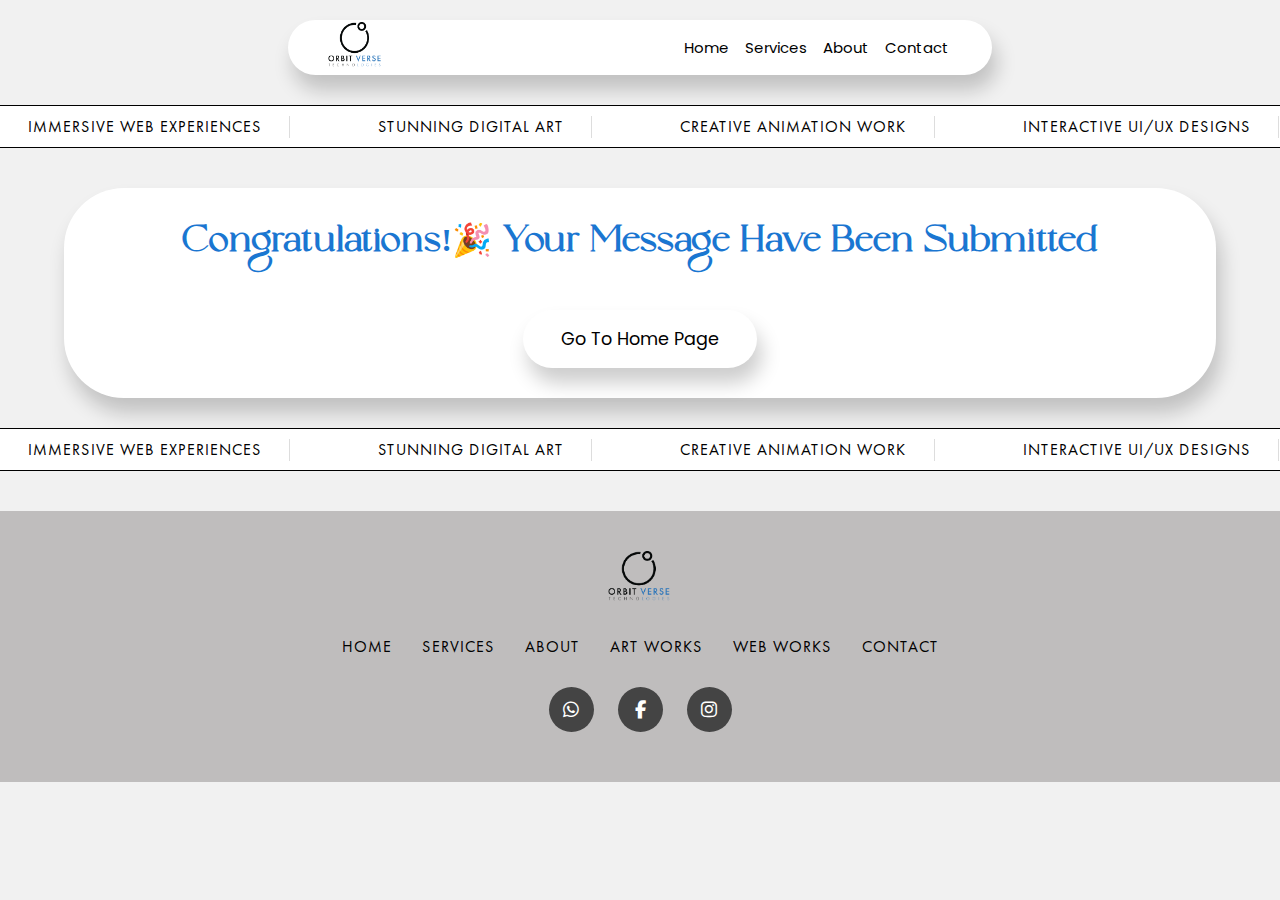
<file: submitted.html>
<!DOCTYPE html>
<html lang="en">
<head>
    <meta charset="UTF-8">
    <meta name="viewport" content="width=device-width, initial-scale=1.0">
    <title>Orbit Verse Technologies</title>
    <link rel="icon" type="image/png" href="images/logowhite.png">

    <link rel="stylesheet" href="style.css">
    <link rel="stylesheet" href="https://cdnjs.cloudflare.com/ajax/libs/font-awesome/6.4.2/css/all.min.css">
    <style>
        .submit{
            width: 90%;
            height: 100%;
            display: flex;
            justify-content: center;
            align-items: center;
            flex-direction: column;
            margin-left: 5%;
            padding-top: 30px;
            padding-bottom: 30px;
            margin-bottom: 30px;
             border-radius: 60px;
    box-shadow: 5px 15px 20px  rgba(0,0,0,0.2);
    background-color: #fff;
        }
        .text{
            font-family: 'kugile';
              color: #1A76D1;
            
        }
    </style>
</head>
<body>
  <div id="preloader">
    <div class="orbit-preloader">
      <div class="orbit-center"></div>
      <div class="orbit-ring"></div>
      <div class="orbit-dot"></div>
    </div>
  </div>
 <div class="container">
  <div class="nav">
    <div class="logo">
    <a href="index.html"><img src="images/logoblack.png" alt=""></a>
    </div>
    <div class="menu">
        <ul>
      <li><a href="index.html">Home</a></li>
      <li><a href="index.html">Services</a></li>
      <li><a href="index.html">About</a></li>
      <li><a href="index.html">Contact</a></li>
        </ul>
    </div>
    <button class="hamburger" aria-label="Open menu">
      <span></span>
      <span></span>
      <span></span>
    </button>
 </div>

<!-- Mobile Menu Sidebar -->
<div class="mobile-menu" id="mobileMenu">
  <button class="close-menu" aria-label="Close menu">&times;</button>
  <ul>
    <li><a href="index.html"><strong>Home</strong></a></li>
    <li><a href="index.html">Services</a></li>
    <li><a href="index.html">About</a></li>
    <li><a href="index.html">Contact</a></li>
  </ul>
</div>
        <div class="custom-marquee">
           <div class="marquee-inner">
               <span>IMMERSIVE WEB EXPERIENCES</span>
               <span>STUNNING DIGITAL ART</span>
               <span>CREATIVE ANIMATION WORK</span>
               <span>INTERACTIVE UI/UX DESIGNS</span>
               <span>HIGH-PERFORMANCE WEBSITES</span>
               <span>FUTURISTIC SOFTWARE SOLUTIONS</span>
             
               <!-- Repeat for smooth loop -->
               <span>IMMERSIVE WEB EXPERIENCES</span>
               <span>STUNNING DIGITAL ART</span>
               <span>CREATIVE ANIMATION WORK</span>
               <span>INTERACTIVE UI/UX DESIGNS</span>
               <span>HIGH-PERFORMANCE WEBSITES</span>
               <span>FUTURISTIC SOFTWARE SOLUTIONS</span>
             </div>
             
         </div>

       <div class="submit">
        <div class="text">
            <h1>Congratulations!🎉 Your Message Have Been Submitted</h1>
        </div>
        <div class="btn"><a href="index.html">Go To Home Page</a></div>
       </div>



        <div class="custom-marquee">
            <div class="marquee-inner">
                <span>IMMERSIVE WEB EXPERIENCES</span>
                <span>STUNNING DIGITAL ART</span>
                <span>CREATIVE ANIMATION WORK</span>
                <span>INTERACTIVE UI/UX DESIGNS</span>
                <span>HIGH-PERFORMANCE WEBSITES</span>
                <span>FUTURISTIC SOFTWARE SOLUTIONS</span>
              
                <!-- Repeat for smooth loop -->
                <span>IMMERSIVE WEB EXPERIENCES</span>
                <span>STUNNING DIGITAL ART</span>
                <span>CREATIVE ANIMATION WORK</span>
                <span>INTERACTIVE UI/UX DESIGNS</span>
                <span>HIGH-PERFORMANCE WEBSITES</span>
                <span>FUTURISTIC SOFTWARE SOLUTIONS</span>
              </div>
              
          </div>
          
          <footer class="footer">
            <div class="footer-container">
                <!-- Logo/Brand -->
                <a href="index.html" class="footer-logo">
                    <img src="images/logoblack.png" alt="">
                </a>
      
                <!-- Navigation Menu -->
                <nav class="footer-nav">
                    <ul>
                        <li><a href="index.html">Home</a></li>
                        <li><a href="index.html">Services</a></li>
                        <li><a href="index.html">About</a></li>
                        <li><a href="artWork.html">Art Works</a></li>
                        <li><a href="webWork.html">Web Works</a></li>
                        <li><a href="index.html">Contact</a></li>
                    </ul>
                </nav>
      
                <!-- Social Media Icons -->
                <div class="social-icons">
                  <a href="http://wa.me/923323866931" aria-label="WhatsApp" target="_blank"><i class="fab fa-whatsapp"></i></a>
                  <a href="https://www.facebook.com/share/19CyMiGGYd/" aria-label="Facebook" target="_blank"><i class="fab fa-facebook-f"></i></a>
                  <a href="https://www.instagram.com/ov_technologies_?igsh=OGljN3Q0Z2V3bzZ1" aria-label="Instagram" target="_blank"><i class="fab fa-instagram"></i></a>
              </div>
            </div>
        </footer>
         </div>
         <script src="script.js"></script>
         <script>
window.addEventListener('load', function() {
  const preloader = document.getElementById('preloader');
  setTimeout(() => {
    preloader.classList.add('fade-out');
    setTimeout(() => {
      preloader.style.display = 'none';
    }, 700);
  }, 700);
});
</script>
</body>
</html>
</file>
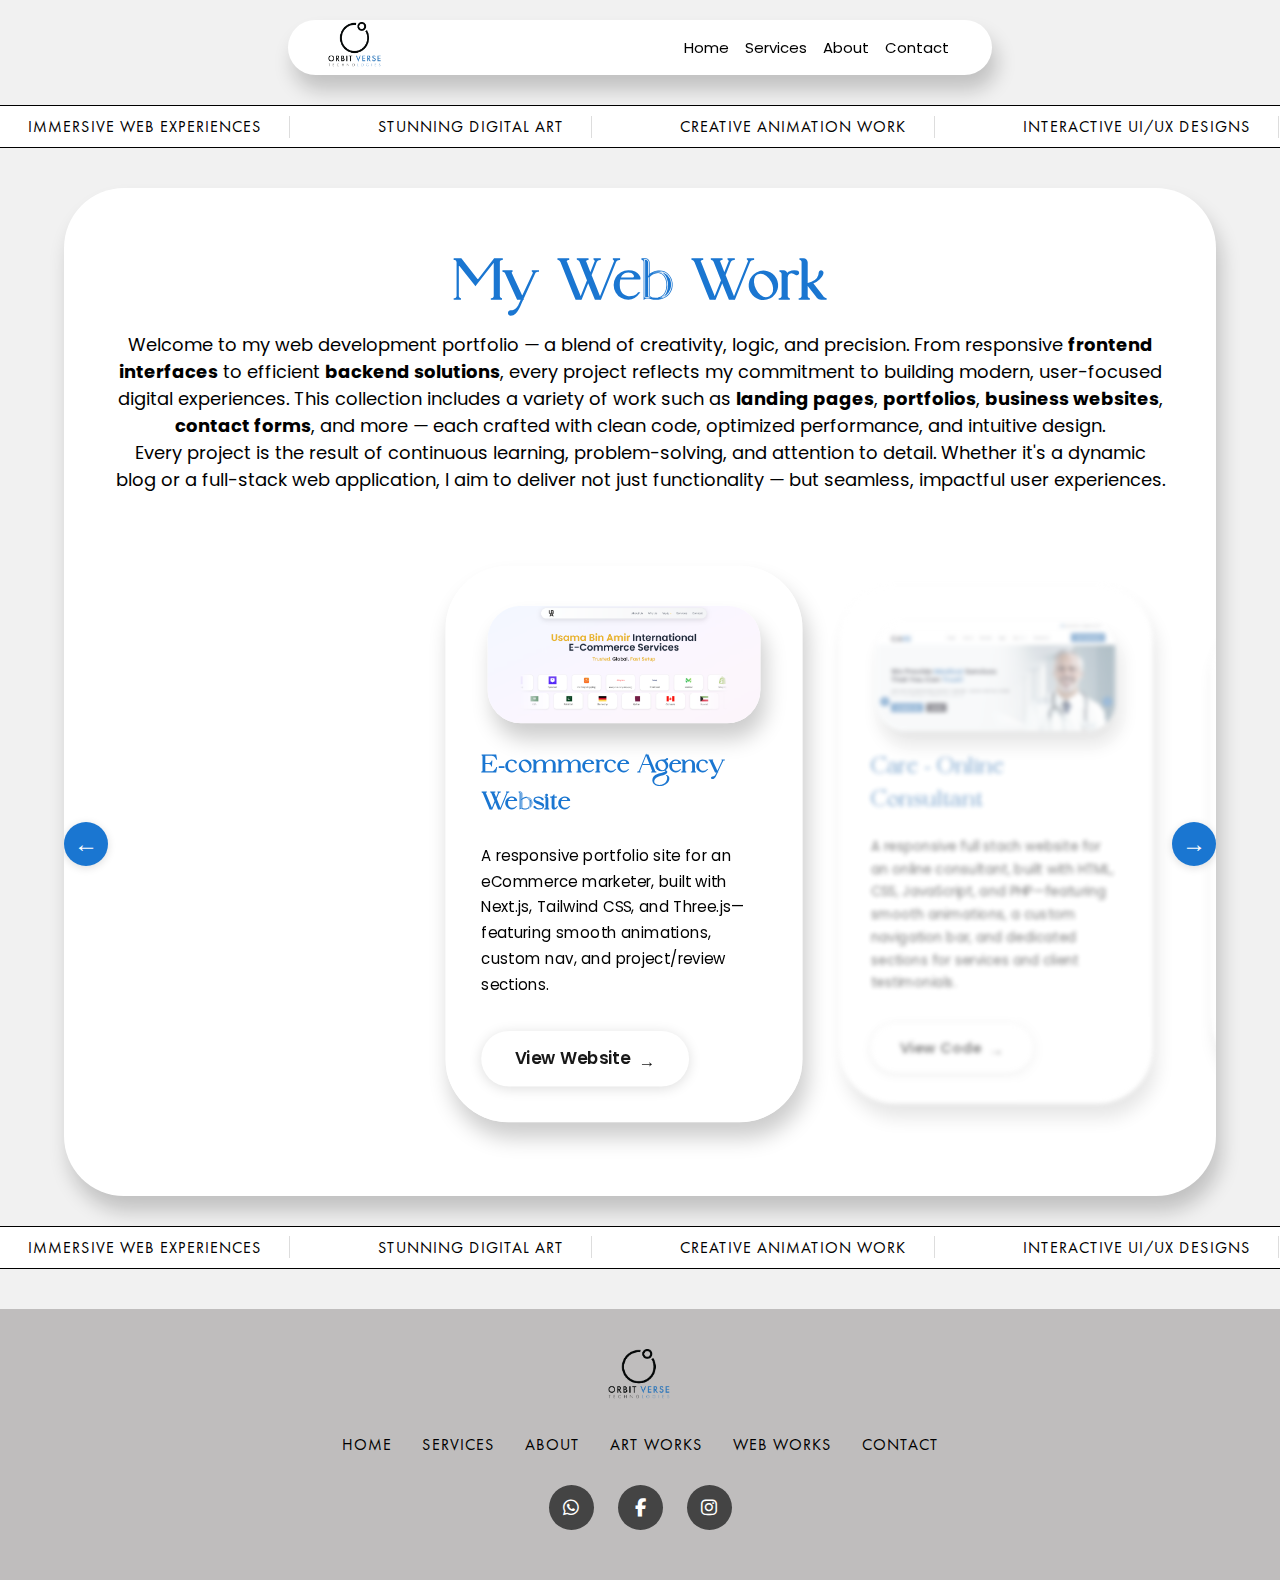
<file: webWork.html>
<!DOCTYPE html>
<html lang="en">
<head>
    <meta charset="UTF-8">
    <meta name="viewport" content="width=device-width, initial-scale=1.0">
    <title>Orbit Verse Technologies</title>
    <link rel="icon" type="image/png" href="images/logoblack.png">
    <link rel="stylesheet" href="style.css">
    <link rel="stylesheet" href="https://cdnjs.cloudflare.com/ajax/libs/font-awesome/6.4.2/css/all.min.css">
    <style>
        .art-content{
          text-align:center;
          padding:30px 50px;
        }
        .art-content h2{
          font-family:"kugile";
          font-size:50px;
          color: #1A76D1;
        }
        .art-content p{
          font-family:'Poppins',sans-serif;
          font-size: 18px;
        }
        .web{
            width: 90%;
            height: 100%;
            display: flex;
            justify-content: center;
            align-items: center;
            flex-direction: column;
            margin-left: 5%;
            padding-top: 30px;
            padding-bottom: 30px;
            margin-bottom: 30px;
             border-radius: 60px;
             overflow-x: hidden;
    box-shadow: 5px 15px 20px  rgba(0,0,0,0.2);
    background-color: #fff;
        }
        .text{
            font-family: 'kugile';
              color: #1A76D1;
        }
        /* Web Card Styles (restored) */
        .web-card {
          background: rgba(255, 255, 255, 0.92);
          border-radius: 60px;
          box-shadow: 5px 15px 20px  rgba(0,0,0,0.2);
          padding: 36px 32px 32px 32px;
          max-width: 360px;
          min-width: 280px;
          width: 100%;
          height: auto;
          margin: 40px 0;
          color: #000;
          position: relative;
          border: 2px solid rgba(255,255,255,0.08);
          font-family: 'Poppins', Arial, sans-serif;
          display: flex;
          flex-direction: column;
          align-items: center;
        }
        .web-card-image {
          width: 100%;
          display: flex;
          justify-content: center;
          align-items: center;
          margin-bottom: 24px;
        }
        .web-card-img {
          width: 100%;
          max-width: 260px;
          border-radius: 32px;
          box-shadow: 5px 15px 20px  rgba(0,0,0,0.2);
        }
        .web-card-title {
          font-size: 1.30rem;
          font-weight: 700;
          margin-bottom: 18px;
          font-family: 'kugile';
          text-align: left;
          color: #1A76D1;
        }
        .web-card-desc {
          font-size: 0.9rem;
          color: #000;
          margin-bottom: 32px;
          text-align: left;
        }
        .web-card-btn {
          display: inline-flex;
          align-items: center;
          background: #fff;
          color: #181818;
          font-size: 1rem;
          font-weight: 600;
          border: none;
          border-radius: 32px;
          padding: 14px 32px;
          text-decoration: none;
          box-shadow: 0 2px 12px 0 #0002;
          transition: background 0.2s, color 0.2s, box-shadow 0.2s;
          cursor: pointer;
        }
        .web-card-btn:hover {
          background: #1A76D1;
          color: #fff;
          box-shadow: 0 4px 24px 0 #1A76D1aa;
        }
        /* Carousel Styles (keep blur/focus effect) */
        .web-carousel {
          position: relative;
          width: 100%;
          display: flex;
          justify-content: center;
          align-items: center;
          min-height: 500px;
          margin: 0 auto;
          overflow: visible;
        }
        .web-card-track {
          display: flex;
          align-items: center;
          transition: transform 0.5s cubic-bezier(.77,0,.18,1);
          gap: 32px;
        }
        .web-card {
          flex: 0 0 340px;
          opacity: 0.5;
          filter: blur(2.5px) grayscale(30%);
          transform: scale(0.92);
          transition: opacity 0.4s, filter 0.4s, transform 0.4s;
          z-index: 1;
          pointer-events: none;
        }
        .web-card.active {
          opacity: 1;
          filter: none;
          transform: scale(1.05);
          z-index: 2;
          pointer-events: auto;
        }
        .carousel-btn {
          position: absolute;
          top: 50%;
          transform: translateY(-50%);
          background: #1A76D1;
          color: #fff;
          border: none;
          border-radius: 50%;
          width: 44px;
          height: 44px;
          font-size: 1.5rem;
          cursor: pointer;
          z-index: 10;
          box-shadow: 0 2px 8px #0002;
          transition: background 0.2s;
        }
        .carousel-btn.prev { left: 0; }
        .carousel-btn.next { right: 0; }
        .carousel-btn:hover { background: #0b223d; }
        /* Tablet Styles */
@media (max-width: 768px) {
    .web-card {
        flex: 0 0 280px;
        max-width: 280px;
        padding: 25px 20px;
    }

    .web-card-img {
        max-width: 220px;
    }

    .web-card-title {
        font-size: 1.1rem;
    }

    .web-card-desc {
        font-size: 0.85rem;
    }

    .web-card-btn {
        font-size: 0.9rem;
        padding: 10px 20px;
    }
}

/* Mobile Styles */
@media (max-width: 600px) {
    .web-card {
        flex: 0 0 240px;
        max-width: 240px;
        padding: 20px 15px;
        border-radius: 25px;
    }

    .web-card-img {
        max-width: 180px;
        border-radius: 20px;
    }

    .web-card-title {
        font-size: 1rem;
        margin-bottom: 12px;
    }

    .web-card-desc {
        font-size: 0.8rem;
        margin-bottom: 20px;
    }

    .web-card-btn {
        font-size: 0.85rem;
        padding: 10px 18px;
        border-radius: 20px;
    }
}

/* Below 425px (e.g. 375px, 360px phones) */
@media (max-width: 425px) {
    .web-card {
      margin-left: 5px;
        flex: 0 0 200px;
        max-width: 200px;
        padding: 14px 10px;
        border-radius: 20px;
    }

    .web-card-img {
        max-width: 150px;
        border-radius: 15px;
    }

    .web-card-title {
        font-size: 0.9rem;
        margin-bottom: 10px;
    }

    .web-card-desc {
        font-size: 0.75rem;
        margin-bottom: 15px;
    }

    .web-card-btn {
        font-size: 0.75rem;
        padding: 8px 14px;
        border-radius: 16px;
    }
}

/* Below 360px (e.g. iPhone SE or very small Androids) */
@media (max-width: 360px) {
    .web-card {
        flex: 0 0 180px;
        max-width: 180px;
        padding: 12px 8px;
    }

    .web-card-img {
        max-width: 130px;
        border-radius: 12px;
    }

    .web-card-title {
        font-size: 0.8rem;
    }

    .web-card-desc {
        font-size: 0.7rem;
    }

    .web-card-btn {
        font-size: 0.7rem;
        padding: 7px 12px;
    }
}
@media (max-width: 320px) {
    .web-card {
        flex: 0 0 170px;
        max-width: 170px;
        padding: 10px 8px;
        border-radius: 18px;
    }

    .web-card-img {
        max-width: 120px;
        border-radius: 12px;
    }

    .web-card-title {
        font-size: 0.8rem;
    }

    .web-card-desc {
        font-size: 0.68rem;
    }

    .web-card-btn {
        font-size: 0.7rem;
        padding: 7px 12px;
        border-radius: 15px;
    }

    .carousel-btn {
        width: 28px;
        height: 28px;
        font-size: 0.75rem;
    }

    .carousel-btn.prev { left: 2px; }
    .carousel-btn.next { right: 2px; }
}


    </style>
</head>
<body>
  <div id="preloader">
    <div class="orbit-preloader">
      <div class="orbit-center"></div>
      <div class="orbit-ring"></div>
      <div class="orbit-dot"></div>
    </div>
  </div>
 <div class="container">
  <div class="nav">
    <div class="logo">
    <a href="index.html"><img src="images/logoblack.png" alt=""></a>
    </div>
    <div class="menu">
        <ul>
      <li><a href="index.html">Home</a></li>
      <li><a href="index.html">Services</a></li>
      <li><a href="index.html">About</a></li>
      <li><a href="index.html">Contact</a></li>
        </ul>
    </div>
    <button class="hamburger" aria-label="Open menu">
      <span></span>
      <span></span>
      <span></span>
    </button>
 </div>

<!-- Mobile Menu Sidebar -->
<div class="mobile-menu" id="mobileMenu">
  <button class="close-menu" aria-label="Close menu">&times;</button>
  <ul>
    <li><a href="index.html"><strong>Home</strong></a></li>
    <li><a href="index.html">Services</a></li>
    <li><a href="index.html">About</a></li>
    <li><a href="index.html">Contact</a></li>
  </ul>
</div>
        <div class="custom-marquee">
           <div class="marquee-inner">
               <span>IMMERSIVE WEB EXPERIENCES</span>
               <span>STUNNING DIGITAL ART</span>
               <span>CREATIVE ANIMATION WORK</span>
               <span>INTERACTIVE UI/UX DESIGNS</span>
               <span>HIGH-PERFORMANCE WEBSITES</span>
               <span>FUTURISTIC SOFTWARE SOLUTIONS</span>
             
               <!-- Repeat for smooth loop -->
               <span>IMMERSIVE WEB EXPERIENCES</span>
               <span>STUNNING DIGITAL ART</span>
               <span>CREATIVE ANIMATION WORK</span>
               <span>INTERACTIVE UI/UX DESIGNS</span>
               <span>HIGH-PERFORMANCE WEBSITES</span>
               <span>FUTURISTIC SOFTWARE SOLUTIONS</span>
             </div>
             
         </div>

    <div class="web">
    <div class="art-content">
            <h2>My Web Work</h2>
            <p>
  Welcome to my web development portfolio — a blend of creativity, logic, and precision. From responsive <strong>frontend interfaces</strong> to efficient <strong>backend solutions</strong>, every project reflects my commitment to building modern, user-focused digital experiences. This collection includes a variety of work such as <strong>landing pages</strong>, <strong>portfolios</strong>, <strong>business websites</strong>, <strong>contact forms</strong>, and more — each crafted with clean code, optimized performance, and intuitive design.
</p>
<p>
  Every project is the result of continuous learning, problem-solving, and attention to detail. Whether it's a dynamic blog or a full-stack web application, I aim to deliver not just functionality — but seamless, impactful user experiences.
</p>


            </div>
      <div class="web-carousel">
        <div class="web-card-track">
          <div class="web-card">
            <div class="web-card-image">
              <!-- Placeholder for screenshot -->
              <img src="images/UBA.png" alt="Project Screenshot" class="web-card-img">
            </div>
            <div class="web-card-content">
              <h2 class="web-card-title">E-commerce Agency Website</h2>
              <p class="web-card-desc">
              A responsive portfolio site for an eCommerce marketer, built with Next.js, Tailwind CSS, and Three.js—featuring smooth animations, custom nav, and project/review sections.
              </p>
              <a href="https://uba-portfolio.vercel.app/" class="web-card-btn">View Website <span style="margin-left:8px;display:inline-block;transform:translateY(2px);">&rarr;</span></a>
            </div>
          </div>

          <div class="web-card">
            <div class="web-card-image">
              <!-- Placeholder for screenshot -->
              <img src="images/care.png" alt="Project Screenshot" class="web-card-img">
            </div>
            <div class="web-card-content">
              <h2 class="web-card-title">Care - Online Consultant</h2>
              <p class="web-card-desc">
              A responsive full stach website for an online consultant, built with HTML, CSS, JavaScript, and PHP—featuring smooth animations, a custom navigation bar, and dedicated sections for services and client testimonials.             </p>
              <a href="https://github.com/shehrozkhan04/care" class="web-card-btn">View Code <span style="margin-left:8px;display:inline-block;transform:translateY(2px);">&rarr;</span></a>
            </div>
          </div>

          <div class="web-card">
            <div class="web-card-image">
              <!-- Placeholder for screenshot -->
              <img src="images/Shayan.png" alt="Project Screenshot" class="web-card-img">
            </div>
            <div class="web-card-content">
              <h2 class="web-card-title">Developer Portfolio</h2>
              <p class="web-card-desc">
              A responsive developer portfolio built with Next.js, React, TypeScript, and Three.js—featuring smooth animations, a custom navigation bar, and sections for projects, skills, and contact.
              </p>
              <a href="https://portfolio-devshayan.vercel.app/" class="web-card-btn">View Website <span style="margin-left:8px;display:inline-block;transform:translateY(2px);">&rarr;</span></a>
            </div>
          </div>

          <div class="web-card">
            <div class="web-card-image">
              <!-- Placeholder for screenshot -->
              <img src="images/bindle.png" alt="Project Screenshot" class="web-card-img">
            </div>
            <div class="web-card-content">
              <h2 class="web-card-title">Bindle - Online Connection</h2>
              <p class="web-card-desc">
              A responsive online connection platform built with Next.js, React, and Tailwind CSS—featuring a modern UI, custom navigation, and sections for user profiles, messaging, and real-time interactions.          </p>
              <a href="https://my-bindle-delta.vercel.app/" class="web-card-btn">View Website <span style="margin-left:8px;display:inline-block;transform:translateY(2px);">&rarr;</span></a>
            </div>
          </div>
          <div class="web-card">
            <div class="web-card-image">
              <!-- Placeholder for screenshot -->
              <img src="images/next.jpg" alt="Project Screenshot" class="web-card-img">
            </div>
            <div class="web-card-content">
              <h2 class="web-card-title">Next.JS BLOG</h2>
              <p class="web-card-desc">
              A fast and responsive blog website built with Next.js—featuring dynamic routing, markdown support, and a clean, minimal design for seamless reading.            </p>
              <a href="https://blog-web-shayan.vercel.app/" class="web-card-btn">View Website <span style="margin-left:8px;display:inline-block;transform:translateY(2px);">&rarr;</span></a>
            </div>
          </div>

          <div class="web-card">
            <div class="web-card-image">
              <!-- Placeholder for screenshot -->
              <img src="images/alexa.png" alt="Project Screenshot" class="web-card-img">
            </div>
            <div class="web-card-content">
              <h2 class="web-card-title">Alexa - The Virtual Assisstant</h2>
              <p class="web-card-desc">
              A responsive virtual assistant website built with HTML, CSS, and JavaScript—featuring a clean UI, voice-enabled chatbot, and sections for services, about, and contact.             </p>
              <a href="https://alexa-virtual-assitant.vercel.app/" class="web-card-btn">View Website <span style="margin-left:8px;display:inline-block;transform:translateY(2px);">&rarr;</span></a>
            </div>
          </div>
        </div>
        <button class="carousel-btn prev">&larr;</button>
        <button class="carousel-btn next">&rarr;</button>
      </div>
    </div>



        <div class="custom-marquee">
            <div class="marquee-inner">
                <span>IMMERSIVE WEB EXPERIENCES</span>
                <span>STUNNING DIGITAL ART</span>
                <span>CREATIVE ANIMATION WORK</span>
                <span>INTERACTIVE UI/UX DESIGNS</span>
                <span>HIGH-PERFORMANCE WEBSITES</span>
                <span>FUTURISTIC SOFTWARE SOLUTIONS</span>
              
                <!-- Repeat for smooth loop -->
                <span>IMMERSIVE WEB EXPERIENCES</span>
                <span>STUNNING DIGITAL ART</span>
                <span>CREATIVE ANIMATION WORK</span>
                <span>INTERACTIVE UI/UX DESIGNS</span>
                <span>HIGH-PERFORMANCE WEBSITES</span>
                <span>FUTURISTIC SOFTWARE SOLUTIONS</span>
              </div>
              
          </div>
          </div>
          <footer class="footer">
            <div class="footer-container">
                <!-- Logo/Brand -->
                <a href="index.html" class="footer-logo">
                    <img src="images/logoblack.png" alt="">
                </a>
      
                <!-- Navigation Menu -->
                <nav class="footer-nav">
                    <ul>
                        <li><a href="index.html">Home</a></li>
                        <li><a href="index.html">Services</a></li>
                        <li><a href="index.html">About</a></li>
                        <li><a href="artWork.html">Art Works</a></li>
                        <li><a href="webWork.html">Web Works</a></li>
                        <li><a href="index.html">Contact</a></li>
                    </ul>
                </nav>
      
                <!-- Social Media Icons -->
                <div class="social-icons">
                  <a href="http://wa.me/923323866931" aria-label="WhatsApp" target="_blank"><i class="fab fa-whatsapp"></i></a>
                  <a href="https://www.facebook.com/share/19CyMiGGYd/" aria-label="Facebook" target="_blank"><i class="fab fa-facebook-f"></i></a>
                  <a href="https://www.instagram.com/ov_technologies_?igsh=OGljN3Q0Z2V3bzZ1" aria-label="Instagram" target="_blank"><i class="fab fa-instagram"></i></a>
              </div>
            </div>
        </footer>
          
      
          <script src="script.js"></script>
          <script>
window.addEventListener('load', function() {
  const preloader = document.getElementById('preloader');
  setTimeout(() => {
    preloader.classList.add('fade-out');
    setTimeout(() => {
      preloader.style.display = 'none';
    }, 700);
  }, 700);
});
</script>
<script>
const track = document.querySelector('.web-card-track');
const cards = Array.from(document.querySelectorAll('.web-card'));
const prevBtn = document.querySelector('.carousel-btn.prev');
const nextBtn = document.querySelector('.carousel-btn.next');
let current = 0;

function updateCarousel() {
  cards.forEach((card, idx) => {
    card.classList.toggle('active', idx === current);
  });
  // Center the active card
  const offset = (cards.length > 0) ? (cards[0].offsetWidth + 32) : 0;
  track.style.transform = `translateX(calc(50% - ${(current + 0.5) * offset}px))`;
}

prevBtn.onclick = function() {
  current = (current - 1 + cards.length) % cards.length;
  updateCarousel();
};
nextBtn.onclick = function() {
  current = (current + 1) % cards.length;
  updateCarousel();
};

// Init
updateCarousel();
</script>
</body>
</html>
</file>
<file: style.css>
@import url('https://fonts.googleapis.com/css2?family=Montserrat:ital,wght@0,100..900;1,100..900&display=swap');
/*font-family: "Montserrat", sans-serif;*/
@import url('https://fonts.googleapis.com/css2?family=Montserrat:ital,wght@0,100..900;1,100..900&family=Poppins:ital,wght@0,100;0,200;0,300;0,400;0,500;0,600;0,700;0,800;0,900;1,100;1,200;1,300;1,400;1,500;1,600;1,700;1,800;1,900&display=swap');

/*font-family: "Poppins", sans-serif;*/
* {
    margin: 0;
    padding: 0;
    box-sizing: border-box;
}

body {
  overflow-x: hidden;
  background-color: #f1f1f1;
  
}
@font-face {
    font-family: 'Futura';
    src: url(fonts/Futura.ttf);
}

@font-face {
    font-family: 'Kugile';
    src: url(fonts/Kugile.ttf);
}

.container {
    width: 100%;
    height: 100%;
}

.nav {
  width: 55%;
  height: 55px;
  background-color: #fff;
    display: flex;
    justify-content: space-between;
    align-items: center;
    margin: 0 auto;
    margin-top: 20px;
  margin-bottom: 30px;
    border-radius: 60px;
  box-shadow: 5px 15px 20px rgba(0, 0, 0, 0.2);
  position: fixed;
}

.logo {
    width: 40%;
    height: 100%;
    display: flex;
    padding: 10px 10px;
    align-items: center;
    font-size: 24px;
    font-weight: bold;
    color: #000;
  padding-left: 40px;
}

.logo img {
  width: 55px;
  height: 45px;
}

.menu {
    width: 50%;
    height: 100%;
    display: flex;
    justify-content: center;
    align-items: center;
}

.menu ul {
    display: flex;
   justify-content: center;
    align-items: center;
}

.menu ul li {
    list-style: none;
  padding: 10px 8px;
  font-size: 15px;
    color: #000;
  font-family: 'Poppins', sans-serif;
}

.menu ul li a {
    text-decoration: none;
    color: #000;
    border-radius: 10px;  
  position: relative;
  transition: color 0.2s;
}

.menu ul li a::after {
  content: '';
  display: block;
  width: 0;
  height: 2px;
  background: #1A76D1;
  transition: width 0.3s;
  position: absolute;
  left: 0;
  bottom: -2px;
}

.menu ul li a:hover {
  color: #1A76D1;
}

.menu ul li a:hover::after {
  width: 100%;
}



.hero {
    margin-top: 35px;
  margin-bottom: 30px;
  width: 90%;
    height: 100%;
  background-color: #fff;
  margin-left: auto;
  margin-right: auto;
    border-radius: 60px;
  box-shadow: 5px 15px 20px rgba(0, 0, 0, 0.2);
}

.hero-content {
    width: 90%;
  height: 80%;
  margin-left: auto;
  margin-right: auto;
    margin-top: 20px;
    text-align: center;
  padding: 30px 5px;
}

.hero-content h1 {
  font-size: 3.5vw;
  padding-top: 15px;
    font-weight: bold;
    color: #000;
    font-family: 'Kugile';
}

.hero-content h1 span {
  color: #1A76D1;
}

.hero-content p {
  margin-top: 20px;
  font-size: 1.4vw;
  color: #000;
  font-family: 'Poppins', sans-serif;
  text-align: center;
  opacity: 0.7;
}

.hero-content p span {
    color: #1A76D1;
}

.custom-marquee {
  width: 100%;
  overflow: hidden;
  background: #fff;
  border-top: 1px solid #000;
  border-bottom: 1px solid #000;
  margin: 0 auto 40px auto;
  padding: 10px 0;
  position: relative;
}

.marquee-inner {
  display: flex;
  width: max-content;
  animation: marquee-scroll 25s linear infinite;
  align-items: center;
  gap: 60px;
}

.custom-marquee span {
  color: #000;
  font-family: 'Futura', Arial, sans-serif;
  font-size: 1.rem;
  letter-spacing: 1px;
  white-space: nowrap;
  position: relative;
  padding: 0 28px;
}

.custom-marquee span:not(:last-child)::after {
  content: "";
  position: absolute;
  right: 0;
  top: 50%;
  transform: translateY(-50%);
  height: 22px;
  width: 1px;
  background: #0002;
}

@keyframes marquee-scroll {
  0% {
    transform: translateX(0);
  }

  100% {
    transform: translateX(-50%);
  }
}

.section {
  width: 90%;
  height: 20vw;
  margin-left: auto;
  margin-right: auto;
  border-radius: 60px;
  box-shadow: 5px 15px 20px rgba(0, 0, 0, 0.2);
  margin-bottom: 30px;
  background-color: #fff;
}

.sec-content {
  text-align: center;
  padding: 0 4vw;
}

.sec-content h1 {
  font-family: 'kugile';
  padding-top: 20px;
  font-size: 3vw;
  color: #1A76D1;
}

.sec-content h3 {
  font-family: 'futura';
  font-weight: 300;
  font-size: 1.7vw;
  font-weight: 300;
}

.btn {
  display: flex;
  justify-content: space-around;
  align-items: center;
  margin-top: 3vw;
}

.btn a {
  display: inline-block;
  text-decoration: none;
  color: #000 !important;
  background-color: #fff;
  font-weight: 400;
  font-family: 'Poppins',sans-serif;
  font-size: 1.1rem;
  padding: 16px 38px;
  border-radius: 60px;
  box-shadow: 5px 15px 20px rgba(0, 0, 0, 0.2);
  border: none;
  transition: background 0.25s, color 0.2s, box-shadow 0.2s, transform 0.15s;
  position: relative;
  overflow: hidden;
}
.btn a:hover, .btn a:focus {
  background: #000;
  color: #fff !important;
  box-shadow: 5px 15px 20px rgba(0, 0, 0, 0.2);
    transform: translateY(-2px) scale(1.04);
}

/* Sticky Navbar */
.nav {
  position: sticky;
  top: 0;
  z-index: 1000;
}

/* Hamburger menu styles (hidden by default) */
.hamburger {
  display: none;
  flex-direction: column;
  justify-content: center;
  align-items: center;
  width: 40px;
  height: 40px;
  cursor: pointer;
  z-index: 1100;
  background: none;
  border: none;
  margin-right: 20px;
  transition: all 0.3s ease;
}

.hamburger span {
  display: block;
  width: 28px;
  height: 3px;
  margin: 3px 0;
  margin-right: -3vw;
  background: #000;
  border-radius: 2px;
  transition: all 0.4s cubic-bezier(0.4, 0, 0.2, 1);
}

.hamburger.active span:nth-child(1) {
  transform: translateY(8px) rotate(45deg);
}

.hamburger.active span:nth-child(2) {
  opacity: 0;
}

.hamburger.active span:nth-child(3) {
  transform: translateY(-8px) rotate(-45deg);
}

/* Mobile menu overlay */
.mobile-menu {
  display: none;
  position: fixed;
  top: 0;
  right: 0;
  width: 70vw;
  max-width: 320px;
  height: 100vh;
  background: rgba(255, 255, 255, 0.98);
  z-index: 1050;
  flex-direction: column;
  align-items: flex-start;
  justify-content: flex-start;
  padding: 32px 24px 24px 24px;
  box-shadow: -4px 0 24px 0 #0002;
  transition: all 0.4s cubic-bezier(0.4, 0, 0.2, 1);
  backdrop-filter: blur(10px);
  border-top-left-radius: 24px;
  border-bottom-left-radius: 24px;
}

.mobile-menu.open {
  display: flex;
  animation: slideDown 0.4s cubic-bezier(0.4, 0, 0.2, 1);
}

@keyframes slideDown {
  from {
    transform: translateY(-100%);
    opacity: 0;
  }

  to {
    transform: translateY(0);
    opacity: 1;
  }
}

/* Close button for mobile menu */
.close-menu {
  position: absolute;
  top: 18px;
  right: 18px;
  background: none;
  border: none;
  font-size: 2.2rem;
  color: #1A76D1;
  cursor: pointer;
  z-index: 1101;
  padding: 0 8px;
  line-height: 1;
  transition: color 0.2s;
}
.close-menu:hover {
  color: #000;
}

.mobile-menu ul {
  list-style: none;
  padding: 0;
  margin: 48px 0 0 0;
  width: 100%;
  text-align: left;
}

.mobile-menu ul li {
  margin: 18px 0;
  opacity: 0;
  animation: fadeInUp 0.6s ease forwards;
}

.mobile-menu ul li:nth-child(1) {
  animation-delay: 0.1s;
}

.mobile-menu ul li:nth-child(2) {
  animation-delay: 0.2s;
}

.mobile-menu ul li:nth-child(3) {
  animation-delay: 0.3s;
}

.mobile-menu ul li:nth-child(4) {
  animation-delay: 0.4s;
}

@keyframes fadeInUp {
  from {
    opacity: 0;
    transform: translateY(20px);
  }

  to {
    opacity: 1;
    transform: translateY(0);
  }
}

.mobile-menu ul li a {
  font-size: 1.15rem;
  color: #000;
  text-decoration: none;
  font-family: 'Poppins', sans-serif;
  transition: color 0.2s;
  position: relative;
  padding: 8px 0 8px 8px;
  display: block;
  border-radius: 8px;
}

.mobile-menu ul li a::after {
  content: '';
  display: block;
  width: 0;
  height: 2px;
  background: #1A76D1;
  transition: width 0.3s;
  position: absolute;
  left: 50%;
  bottom: -5px;
  transform: translateX(-50%);
}

.mobile-menu ul li a:hover {
  color: #1A76D1;
}

.mobile-menu ul li a:hover::after {
  width: 100%;
}

.mobile-menu ul li a strong {
  color: #1A76D1;
}

/* Hide desktop menu on mobile */
@media (max-width: 990px) {
  .nav {
    width: 92vw;
    min-width: unset;
    height: 60px;
    padding: 0 10px;
    border-radius: 30vw;
    margin-left: auto;
    margin-right: auto;
  }

  .logo {
    font-size: 20px;
    padding-left: 10px;
  }

  .menu {
    display: none;
  }

  .hamburger {
    display: flex;
  }
}

/* Responsive hero section */
@media (max-width: 990px) {
  .hero {
    width: 92vw;
    margin-left: auto;
    margin-right: auto;
    border-radius: 30px;
    padding: 10px 0;
  }

  .hero-content {
    width: 98%;
    /* margin-left: 1%; */
    padding: 2vh 4vw;
  }

  .hero-content h1 {
    font-size: 2.2rem;
    padding-top: 10px;
  }

  .hero-content p {
    font-size: 1.1rem;
  }
}

/* Section and button responsiveness */
@media (max-width: 990px) {
  .section {
    width: 92vw;
    margin-left: auto;
    margin-right: auto;
    border-radius: 30px;
    height: auto;
    padding: 20px 0;
  }

  .sec-content h1 {
    font-size: 2rem;
    padding-top: 10px;
  }

  .sec-content h3 {
    font-size: 1rem;
  }

  .btn {
    flex-direction: column;
    gap: 12px;
    padding: 2vw 2vw;
    margin: 2vw 8vw;
  }

  .btn a {
    width: 90%;
    padding: 14px 0;
    font-size: 1rem;
  }
}

/* Marquee responsiveness */
@media (max-width: 990px) {
  .custom-marquee {
    padding: 6px 0;
    margin-bottom: 24px;
  }

  .custom-marquee span {
    font-size: 1rem;
    padding: 0 12px;
  }

  .marquee-inner {
    gap: 30px;
  }
}

/* Tablet and small screen adjustments */
@media (max-width: 740px) {
  .hero-content h1 {
    font-size: 1.5rem;
  }
}

@media (max-width: 620px) {
  .nav {
    height: 50px;
    border-radius: 18px;
  }

  .logo {
    font-size: 1rem;
    padding-left: 5px;
  }

  .hero {
    border-radius: 18px;
    padding: 4px 0;
  }

  .section {
    border-radius: 18px;
    padding: 10px 0;
  }
}

@media (max-width: 480px) {
  .hero-content h1 {
    font-size: 1.1rem;
  }

  .hero-content p {
    font-size: 0.9rem;
  }

  .btn a {
    font-size: 0.9rem;
    padding: 10px 0;
  }
}

@media (max-width: 350px) {
  .hero-content h1 {
    font-size: 0.8rem;
  }
}

/* Ensure no element overflows horizontally */
html,
body,
.container,
.nav,
.hero,
.section {
  max-width: 100vw;
  box-sizing: border-box;
}

#preloader {
  position: fixed;
  top: 0;
  left: 0;
  right: 0;
  bottom: 0;
  width: 100vw;
  height: 100vh;
  background: #fff;
  z-index: 9999;
  display: flex;
  align-items: center;
  justify-content: center;
  transition: opacity 0.7s ease, visibility 0.7s;
}

#preloader.fade-out {
  opacity: 0;
  visibility: hidden;
}

.orbit-preloader {
  position: relative;
  width: 90px;
  height: 90px;
  display: flex;
  align-items: center;
  justify-content: center;
}

.orbit-center {
  width: 22px;
  height: 22px;
  background: #1A76D1;
  border-radius: 50%;
  position: absolute;
  left: 50%;
  top: 50%;
  transform: translate(-50%, -50%);
  box-shadow: 0 0 16px #1A76D1aa;
}

.orbit-ring {
  width: 70px;
  height: 70px;
  border: 3px solid #1A76D1;
  border-radius: 50%;
  opacity: 0.3;
  position: absolute;
  left: 50%;
  top: 50%;
  transform: translate(-50%, -50%);
}

.orbit-dot {
  width: 16px;
  height: 16px;
  background: #1A76D1;
  border-radius: 50%;
  position: absolute;
  left: 50%;
  top: 50%;
  transform: translate(-50%, -50%) rotate(0deg) translate(35px, 0);
  box-shadow: 0 0 8px #1A76D1;
  animation: orbit-rotate 1.1s linear infinite;
}

@keyframes orbit-rotate {
  0% {
    transform: translate(-50%, -50%) rotate(0deg) translate(35px, 0);
  }

  100% {
    transform: translate(-50%, -50%) rotate(360deg) translate(35px, 0);
  }
}

/* Web Card Styles */
.web-card {
  background: rgba(20, 20, 25, 0.92);
  border-radius: 32px;
  box-shadow: 0 4px 32px 0 #0006;
  padding: 36px 32px 32px 32px;
  max-width: 540px;
  margin: 40px auto;
  color: #fff;
  position: relative;
  border: 2px solid rgba(255, 255, 255, 0.08);
  font-family: 'Poppins', Arial, sans-serif;
}

.web-card-image {
  width: 100%;
  display: flex;
  justify-content: center;
  align-items: center;
  margin-bottom: 24px;
}

.web-card-title {
  font-size: 2.2rem;
  font-weight: 700;
  margin-bottom: 18px;
  font-family: 'Montserrat', Arial, sans-serif;
  text-align: left;
}

.web-card-desc {
  font-size: 1.13rem;
  line-height: 1.7;
  color: #eaeaea;
  margin-bottom: 32px;
  text-align: left;
}

.web-card-btn {
  display: inline-flex;
  align-items: center;
  background: #fff;
  color: #181818;
  font-size: 1.1rem;
  font-weight: 600;
  border: none;
  border-radius: 32px;
  padding: 14px 32px;
  text-decoration: none;
  box-shadow: 0 2px 12px 0 #0002;
  transition: background 0.2s, color 0.2s, box-shadow 0.2s;
  cursor: pointer;
}

.web-card-btn:hover {
  background: #1A76D1;
  color: #fff;
  box-shadow: 0 4px 24px 0 #1A76D1aa;
}

/* Smooth scrolling for the entire page */
html {
  scroll-behavior: smooth;
}

/* Services Section Styles */
.services {
  width: 90%;
  height: 100%;
  margin-left: 5%;
  margin-bottom: 30px;
  border-radius: 60px;
  box-shadow: 5px 15px 20px rgba(0,0,0,0.2);
  text-align: center;
  background-color: #fff;
  padding: 20px;
}

.services h2 {
  color: #1A76D1;
  padding-top: 15px;
  font-family: 'kugile';
  font-size: 3.5vw;
}

.services p {
  font-family: 'Poppins',sans-serif;
  font-size: 1.2vw; 
  padding: 15px 50px;
  line-height: 1.6;
}

.services h3 {
  color: #1A76D1;
  font-family: 'kugile';
  font-size: 2.5vw;
  padding: 10px 0;
}

.services ul li {
  list-style: none;
  font-family: 'futura';
  font-size: 1.4vw;
  margin: 8px 0;
}

/* About Section Styles */
.about {
  width: 90%;
  height: 100%;
  margin-left: 5%;
  margin-bottom: 30px;
  border-radius: 60px;
  box-shadow: 5px 15px 20px rgba(0,0,0,0.2);
  text-align: center;
  background-color: #fff;
  padding: 20px;
}

.about h2 {
  color: #1A76D1;
  padding-top: 15px;
  font-family: 'kugile';
  font-size: 3.5vw;
}

.about p {
  font-family: 'Poppins',sans-serif;
  font-size: 1.2vw; 
  padding: 15px 50px;
  line-height: 1.6;
}

.about h3 {
  color: #1A76D1;
  font-family: 'kugile';
  font-size: 2.5vw;
  padding: 10px 0;
}

.about ul li {
  list-style: none;
  font-family: 'futura';
  font-size: 1.4vw;
  margin: 8px 0;
  text-align: left;
  max-width: 800px;
  margin-left: auto;
  margin-right: auto;
}

/* Contact Section Styles */
.contact-section {
  max-width: 90%;
  margin-left: 5%;
  margin-bottom: 30px;
  background-color: #fff;
  padding: 20px 15px 15px 15px;
  border-radius: 18px;
  box-sizing: border-box;
  display: flex;
  justify-content: center;
  align-items: center;
  border-radius: 60px;
  box-shadow: 5px 15px 20px rgba(0,0,0,0.2);
}

.contact {
  width: 35%;
  height: 100%;
}

.cont-logo {
  width: 60%;
  height: 100%;
  display: flex;
  align-items: center;
  justify-content: center;
  margin-left: -5vw;
  margin-bottom: 3vh;
}

.cont-logo img {
  width: 50vw;
  height: 40vh;
  object-fit: contain;
}

.contact-title {
  font-size: 2rem;
  font-family: 'kugile';
  font-weight: 800;
  margin-bottom: 20px;
  color: #1A76D1;
  letter-spacing: -2px;
}

.contact-form {
  display: flex;
  flex-direction: column;
  gap: 15px;
}

.contact-form input,
.contact-form textarea {
  background: transparent;
  border: 3px solid #444652;
  border-radius: 16px;
  padding: 12px 15px;
  color: #000;
  font-size: 1rem;
  font-family: 'Poppins', Arial, sans-serif;
  outline: none;
  transition: border 0.2s;
  resize: none;
}

.contact-form input:focus,
.contact-form textarea:focus {
  border-color: #1A76D1;
}

.contact-form textarea {
  min-height: 80px;
  max-height: 180px;
}

.contact-form button {
  margin-top: 8px;
  background: #0b1623;
  color: #fff;
  font-size: 1rem;
  font-family: 'Montserrat', Arial, sans-serif;
  font-weight: 700;
  border: none;
  border-radius: 18px;
  padding: 12px 24px;
  cursor: pointer;
  display: flex;
  align-items: center;
  gap: 12px;
  box-shadow: 0 2px 16px 0 rgba(0,0,0,0.12);
  transition: background 0.2s, color 0.2s, box-shadow 0.2s;
}

.contact-form button:hover {
  background: #1a2230;
  color: #3ec6ff;
  box-shadow: 0 4px 24px 0 rgba(0,0,0,0.18);
}

.contact-form .arrow {
  font-size: 1.2rem;
  font-weight: 700;
  color: #fff;
  transition: color 0.2s;
}

.contact-form button:hover .arrow {
  color: #3ec6ff;
}

/* Active navigation highlighting */
.menu ul li a.active {
    color: #1A76D1;
}

.menu ul li a.active::after {
  width: 100%;
}




@media (max-width: 480px) {
  .services, .about {
    width: 100%;
    overflow-x: hidden;
    border-radius: 20px;
    padding: 2vh 4vw;
    margin: 1vh 6vw;
  }
  .services h2, .about h2 {
    font-size: 1.5rem;
  }
  .services h3, .about h3 {
    font-size: 1.2rem;
  }
  .services p, .about p {
    font-size: 0.8rem;
    padding: 5px 10px;
  }
  .services ul li, .about ul li {
    font-size: 0.9rem;
  }
  .contact-section {
    max-width: 98%;
    margin-left: 1%;
    padding: 10px;
  }
  .contact-title {
    font-size: 1.2rem;
  }
  .contact-form input,
  .contact-form textarea {
    font-size: 0.8rem;
    padding: 8px 8px;
  }
  .contact-form button {
    font-size: 0.8rem;
    padding: 8px 12px;
  }
}

/* Tablet and below */
@media (max-width: 990px) {
  .contact-section {
    flex-direction: column;
    align-items: center;
    padding: 20px 5vw;
    margin: 0 4vw;
  }
  .cont-logo {
    width: 100%;
    justify-content: center;
    margin-left: 0;
    margin-bottom: 2vh;
  }
  .cont-logo img {
    width: 120px;
    height: auto;
    max-width: 40vw;
    margin: 0 auto;
    display: block;
  }
  .contact {
    width: 100%;
    margin-top: 10px;
  }
}

/* Mobile screens */
@media (max-width: 600px) {
  .contact-section {
    padding: 12px 4vw;
    border-radius: 18px;
    margin-bottom: 2vh;
  }
  .cont-logo img {
    width: 90px;
    max-width: 60vw;
  }
}

@media (max-width: 990px) {
  /* Buttons section: stack vertically, full width */
  .btn {
    flex-direction: column;
    gap: 16px;
    margin-top: 24px;
  }
  .btn a {
    width: 100%;
    text-align: center;
    font-size: 1.1rem;
    padding: 16px 0;
  }
  /* Marquee: smaller font, less gap */
  .custom-marquee {
    margin: 0 auto 24px auto;
    padding: 6px 0;
  }
  .marquee-inner {
    gap: 24px;
  }
  .custom-marquee span {
    font-size: 0.95rem;
    padding: 0 12px;
  }

  /* Headings/text */
  .hero-content h1, .sec-content h1, .services h2, .about h2, .contact-title {
    font-size: 2rem;
  }
  .sec-content h3, .services h3, .about h3 {
    font-size: 1.1rem;
  }
  .hero-content p, .services p, .about p, .about ul li, .services ul li {
    font-size: 0.98rem;
  }
}

@media (max-width: 600px) {
  .btn a {
    font-size: 1rem;
    padding: 12px 0;
  }
  .marquee-inner {
    gap: 12px;
  }
  .custom-marquee span {
    font-size: 0.85rem;
    padding: 0 6px;
  }
  .hero-content h1, .sec-content h1, .services h2, .about h2, .contact-title {
    font-size: 1.2rem;
  }
  .sec-content h3, .services h3, .about h3 {
    font-size: 0.95rem;
  }
  .hero-content p, .services p, .about p, .about ul li, .services ul li {
    font-size: 0.85rem;
  }
}

@media (max-width: 480px) {
  .btn a {
    font-size: 0.95rem;
    padding: 10px 0;
  }
  .custom-marquee span {
    font-size: 0.75rem;
    padding: 0 3px;
  }
  .hero-content h1, .sec-content h1, .services h2, .about h2, .contact-title {
    font-size: 1rem;
  }
  .sec-content h3, .services h3, .about h3 {
    font-size: 0.85rem;
  }
  .hero-content p, .services p, .about p, .about ul li, .services ul li {
    font-size: 0.75rem;
  }
}

@media (max-width: 600px) {
  .services, .about {
    width: 92vw;
    margin-left: auto;
    margin-right: auto;
    margin-bottom: 3vh;
    box-sizing: border-box;
    overflow-x: hidden;
    border-radius: 16px;
    padding: 2vh 3vw;
  }
}

@media (max-width: 600px) {
  .nav {
    width: 92vw;
    margin-left: auto;
    margin-right: auto;
    border-radius: 50vw;
    min-width: unset;
    height: 54px;
    padding: 0 8px;
  }
}

@media (max-width: 770px) {
  .art-sec {
    flex-direction: column !important;
    gap: 18px;
    padding: 10px 0 !important;
    align-items: center !important;
  }
  .card {
    width: 88vw !important;
    min-width: 0 !important;
    max-width: 98vw !important;
    height: auto !important;
    margin-bottom: 10px;
    border-radius: 18px !important;
    padding: 14px 12px !important;
    box-sizing: border-box !important;
  }
  .card img {
    width: 100% !important;
    max-width: 100% !important;
    height: auto !important;
    display: block;
    object-fit: contain;
    margin: 0 !important;
    border-radius: 10px !important;
  }
  .art{
    width: 95vw;
    margin-left: auto;
    margin-right: auto;
    border-radius: 25px;
  }
  .art-content {
    padding: 4vh 4vw !important;
  }
  .art-content h2 {
    font-size: 1.8rem !important;
  }
  .art-content p {
    font-size: 0.95rem !important;
    padding: 0 !important;
  }
}


@media (max-width: 600px) {
  .art-sec {
    flex-direction: column !important;
    gap: 18px;
    padding: 10px 0 !important;
    align-items: center !important;
  }
  .card {
    width: 88vw !important;
    min-width: 0 !important;
    max-width: 98vw !important;
    height: auto !important;
    margin-bottom: 10px;
    border-radius: 18px !important;
    padding: 14px 12px !important;
    box-sizing: border-box !important;
  }
  .card img {
    width: 100% !important;
    max-width: 100% !important;
    height: auto !important;
    display: block;
    object-fit: contain;
    margin: 0 !important;
    border-radius: 10px !important;
  }
  .art{
    width: 95vw;
    margin-left: auto;
    margin-right: auto;
    border-radius: 25px;
  }
  .art-content {
    padding: 4vh 4vw !important;
  }
  .art-content h2 {
    font-size: 1.8rem !important;
  }
  .art-content p {
    font-size: 0.95rem !important;
    padding: 0 !important;
  }
}



@media (max-width: 600px) {
  .mobile-menu {
    width: 60vw;
    max-width: 240px;
    padding: 24px 10px 10px 10px;
  }
  .mobile-menu ul li a {
    font-size: 1rem;
    padding: 6px 0 6px 6px;
  }
}
.footer {
  background-color: #bfbdbd;
  color: #000000;
  padding: 40px 20px 20px;
  text-align: center;
  font-family: "futura";
}

.footer-container {
  max-width: 1200px;
  margin: 0 auto;
}

/* Logo/Brand */
.footer-logo {
  display: inline-block;
  margin-bottom: 30px;
  text-decoration: none;
  transition: transform 0.3s ease;
}

.footer-logo img {
  height: 50px;
  width: auto;
  max-width: 200px;
  object-fit: contain;
}

/* Navigation Menu */
.footer-nav {
  margin-bottom: 30px;
}

.footer-nav ul {
  list-style: none;
  display: flex;
  justify-content: center;
  flex-wrap: wrap;
  gap: 30px;
}

.footer-nav a {
  color: #000000;
  text-decoration: none;
  font-size: 16px;
  text-transform: uppercase;
  letter-spacing: 1px;
  transition: color 0.3s ease;
}

.footer-nav a:hover {
  color: #1A76D1;
}

/* Social Media Icons */
.social-icons {
  margin-bottom: 30px;
}

.social-icons a {
  display: inline-block;
  width: 45px;
  height: 45px;
  background-color: #444;
  color: #fff;
  text-decoration: none;
  border-radius: 50%;
  margin: 0 10px;
  line-height: 45px;
  font-size: 18px;
  transition: all 0.3s ease;
}

.social-icons a:hover {
  background-color: #1A76D1;
  transform: translateY(-3px);
}

/* Copyright */
.footer-copyright {
  color: #888;
  font-size: 14px;
  border-top: 1px solid #444;
  padding-top: 20px;
}

.footer-copyright a {
  color: #4CAF50;
  text-decoration: none;
}

.footer-copyright a:hover {
  text-decoration: underline;
}

/* Responsive Design */
@media (max-width: 768px) {
  .footer-nav ul {
      flex-direction: column;
      gap: 15px;
  }

  .footer-nav a {
      font-size: 14px;
  }

  .footer-logo img {
      height: 40px;
      max-width: 160px;
  }

  .footer-logo {
      margin-bottom: 25px;
  }

  .social-icons a {
      width: 40px;
      height: 40px;
      line-height: 40px;
      font-size: 16px;
      margin: 0 5px;
  }
}

@media (max-width: 480px) {
  .footer {
      padding: 30px 15px 15px;
  }

  .footer-nav ul {
      gap: 10px;
  }

  .footer-nav a {
      font-size: 12px;
  }

  .footer-logo img {
      height: 35px;
      max-width: 140px;
  }

  .footer-logo {
      margin-bottom: 20px;
  }

  .social-icons {
      margin-bottom: 20px;
  }

  .footer-copyright {
      font-size: 12px;
  }
}
</file>
